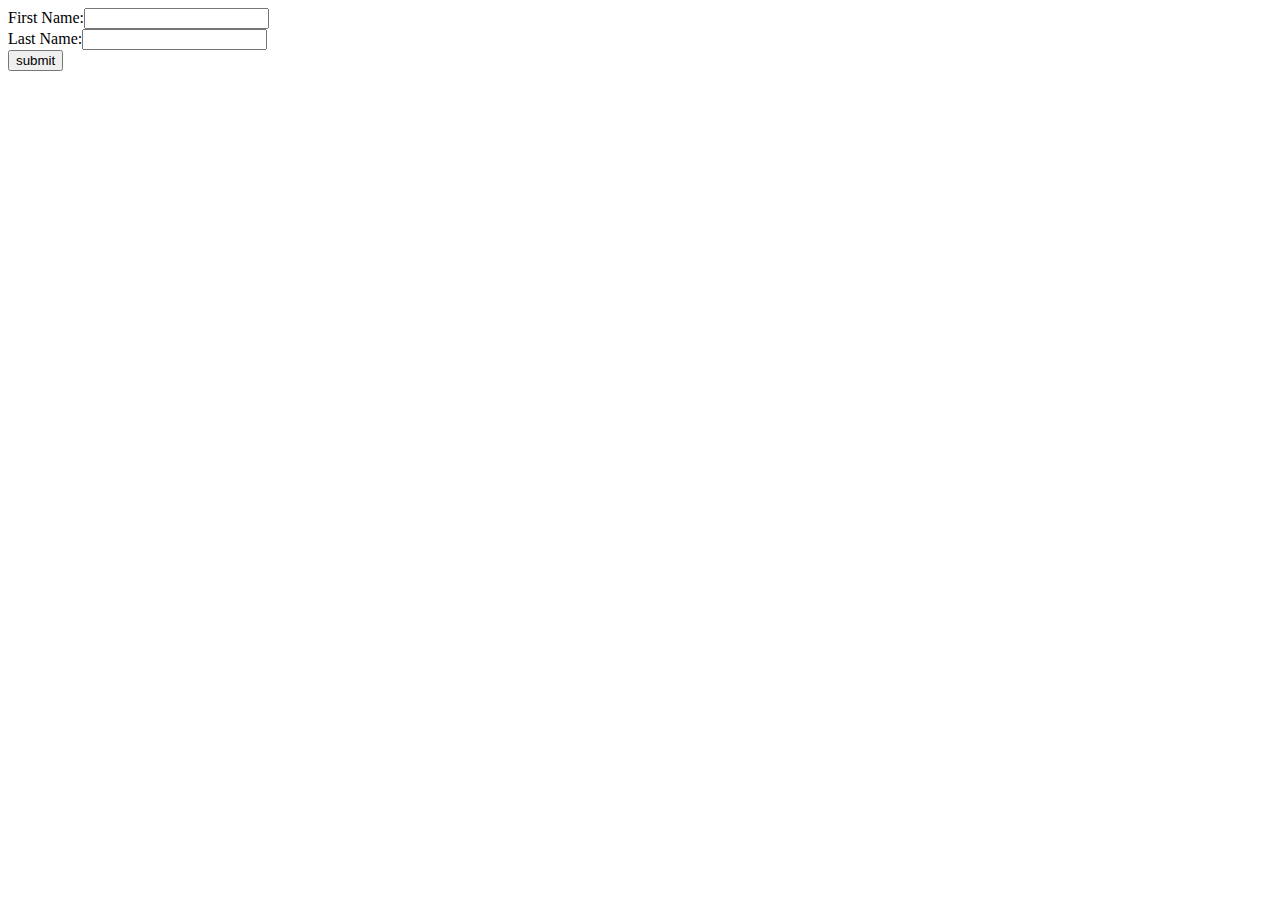
<file: onair_app/templates/aqi_index.html>
<!DOCTYPE HTML>
<html>

<body>
    <form id="name_form">
        <label>First Name:</label><input type="text" name="first_name" />
        <br />
        <label>Last Name:</label><input type="text" name="last_name" />
        <br />
        <input type="submit" value="submit" />
    </form>

    <script src="https://code.jquery.com/jquery-3.6.0.min.js"
        integrity="sha256-/xUj+3OJU5yExlq6GSYGSHk7tPXikynS7ogEvDej/m4=" crossorigin="anonymous"></script>

    <script type="text/javascript">
        $('#name_form').submit(function (e) {
            e.preventDefault();

            var data = {};
            var Form = this;

            // jquery loop through all form data
            // $.each(this.elements, function (i, v) {
            //     var input = $(v);
            //     data[input.attr("name")] = input.val();
            //     delete data["undefined"];
            // });

            // select with vanilla js then pass it to jquery
            // selector = document.getElementsByName('first_name');
            // element = $(selector);
            // data.first_name = element.val()

            // vanilla javascript method to get value by name
            data.first_name = document.getElementsByName('first_name')[0].value

            // jquery method to get value by name
            // data.first_name = $('[name=first_name]').val()
            data.last_name = $('[name=last_name]').val()
            data.day_week = "Friday"

            console.log(data)

            $.ajax({
                type: 'POST',
                url: '/api/say_name',
                dataType: 'json',
                contentType: 'application/json; charset=utf-8',
                data: JSON.stringify(data),
                context: Form,
                success: function (callback) {
                    console.log(callback)
                    console.log(callback.result);
                    console.log(callback.result.first_name)
                    result = callback.result
                    // Watch out for Cross Site Scripting security issues when setting dynamic content!
                    $(this).text('Hello ' + result.first_name + ' ' + result.last_name + '!');
                },
                error: function () {
                    $(this).html("error!");
                }
            });
        });
    </script>
</body>

</html>
</file>
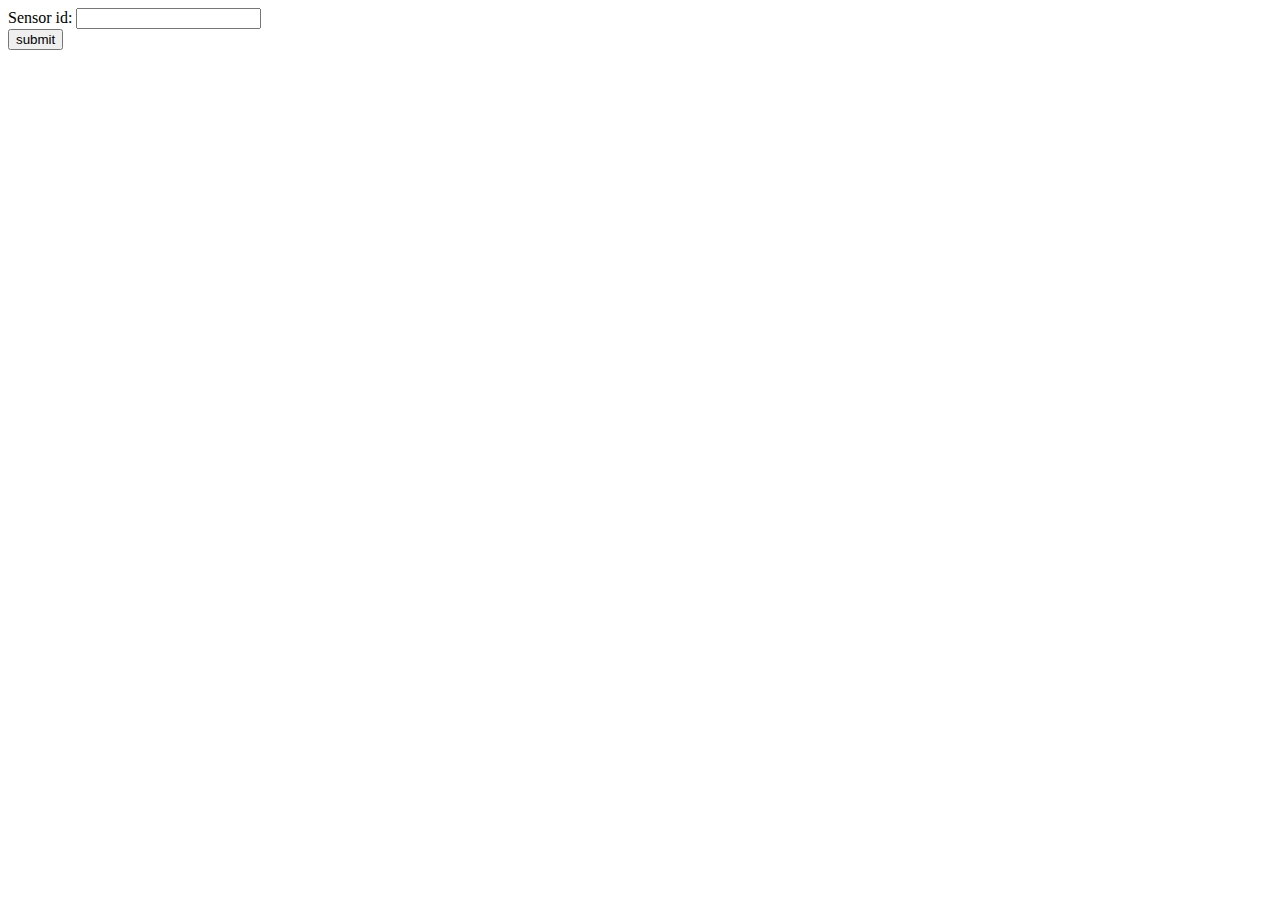
<file: onair_app/templates/sensor.html>
<!DOCTYPE HTML>
<html>

<body>
    <form id="sensor_form">
        <label>Sensor id:</label>
        <input type="text" id="sensor_id" name="sensor_id" />
        <br />
        <input type="submit" value="submit" />
    </form>

    <script src="https://code.jquery.com/jquery-3.6.0.min.js"
        integrity="sha256-/xUj+3OJU5yExlq6GSYGSHk7tPXikynS7ogEvDej/m4=" crossorigin="anonymous"></script>

    <script type="text/javascript">
        $('#sensor_form').submit(function (e) {
            e.preventDefault();

            var data = {};
            var Form = this;

            // jquery loop through all form data
            // $.each(this.elements, function (i, v) {
            //     var input = $(v);
            //     data[input.attr("name")] = input.val();
            //     delete data["undefined"];
            // });

            // select with vanilla js then pass it to jquery
            // selector = document.getElementsByName('first_name');
            // element = $(selector);
            // data.first_name = element.val()

            // vanilla javascript method to get value by name
            data.sensor_id = document.getElementsByName('sensor_id')[0].value

            // jquery way to access form data by id
            // console.log('sensor_id: ', $("#sensor_id").val())

            // jquery method to get value by name
            // data.first_name = $('[name=first_name]').val()
            // data.last_name = $('[name=last_name]').val()
            data.day_week = "Friday"
            console.log(data)

            $.ajax({
                type: 'POST',
                url: '/api/sensor_post',
                dataType: 'json',
                contentType: 'application/json; charset=utf-8',
                data: JSON.stringify(data),
                context: Form,
                success: function (callback) {
                    console.log(callback)
                    console.log(callback.result);
                    console.log(callback.result.sensor_id)
                    result = callback.result
                    error = result.error
                    // Watch out for Cross Site Scripting security issues when setting dynamic content!
                    if (!error) {
                        $(this).text('Sensor id set to: ' + result.sensor_id);
                    } else {
                        $(this).text('Error: ' + error);
                    }
                },
                error: function () {
                    $(this).html("error!");
                }
            });
        });
    </script>
</body>

</html>
</file>
